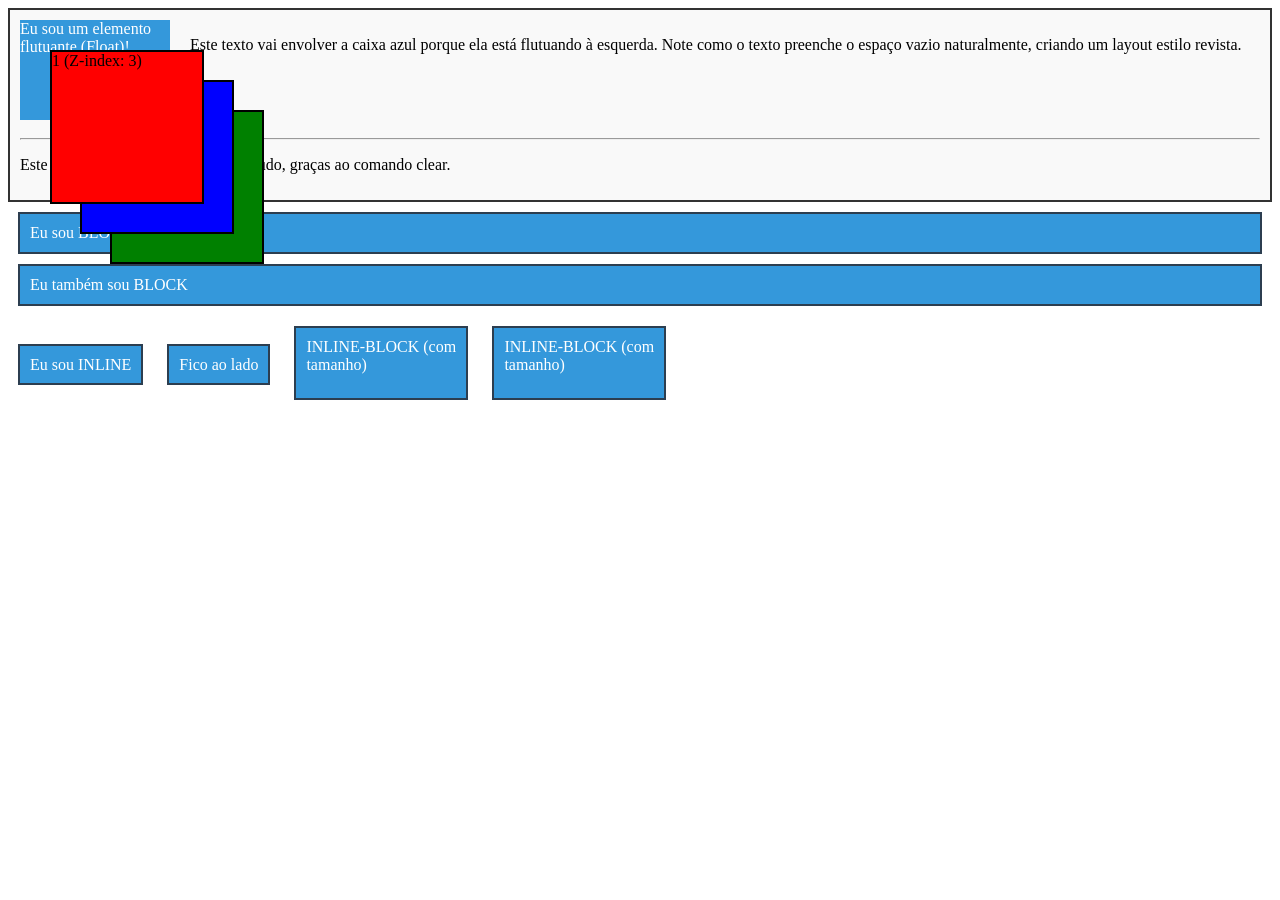
<file: index.html>
<!DOCTYPE html>
<html lang="en">
<head>
    <meta charset="UTF-8">
    <meta name="viewport" content="width=device-width, initial-scale=1.0">
    <title>Document</title>
    <link rel="stylesheet" href="estilo.css">
</head>
<body>
    <div class="conteiner">
    <div class="caixa-flutuante">Eu sou um elemento flutuante (Float)!</div>
    <p>Este texto vai envolver a caixa azul porque ela está flutuando à esquerda. 
    Note como o texto preenche o espaço vazio naturalmente, criando um layout 
    estilo revista.</p>
    <div class="limpar"></div> <hr>
    <p>Este texto aqui já aparece abaixo de tudo, graças ao comando clear.</p>
</div>

<div class="quadrado vermelho">1 (Z-index: 3)</div>
<div class="quadrado azul">2 (Z-index: 2)</div>
<div class="quadrado verde">3 (Z-index: 1)</div>

<div class="exemplo bloco">Eu sou BLOCK (ocupo a linha toda)</div>
<div class="exemplo bloco">Eu também sou BLOCK</div>

<span class="exemplo em-linha">Eu sou INLINE</span>
<span class="exemplo em-linha">Fico ao lado</span>

<div class="exemplo hibrido">INLINE-BLOCK (com tamanho)</div>
<div class="exemplo hibrido">INLINE-BLOCK (com tamanho)</div>

<div class="exemplo invisivel">Você não me verá na tela!</div>


</body>
</html>
</file>
<file: estilo.css>
.conteiner {
  border: 2px solid #333;
  padding: 10px;
  background-color: #f9f9f9;
}
.caixa-flutuante {
  width: 150px;
  height: 100px;
  background-color: #3498db;
  color: white;
  float: left;      /* Faz a caixa flutuar para a esquerda */
  margin-right: 20px; /* Garante que o texto não encoste na caixa */
  margin-bottom: 10px;
}
.limpar {
  clear: both;      /* Faz o conteúdo abaixo respeitar o fim da flutuação */
}
/* Exemplo> "mover visualmente" */
.caixa-a, .caixa-b, .caixa-c {
  width: 100px;
  height: 100px;
  display: inline-block;
  border: 2px solid black;
}
.caixa-b {
  background-color: yellow;
  position: relative; /* Ativa o modo relativo */
  top: 30px;          /* Empurra 30px para baixo da posição original */
  left: 50px;         /* Empurra 50px para a direita da posição original */
}

.conteiner-pai {
  position: relative; /* "Âncora" para o filho absoluto */
  height: 200px;
  border: 2px solid black;
}
.caixa-absoluta {
  position: absolute;
  top: 10px;
  right: 10px; /* Gruda no canto superior direito do pai */
  background: red;
}
.menu-fixo {
  position: fixed;
  top: 0;
  width: 100%;
  background: blue;
  color: white; /* Sempre visível no topo da tela */
}

.quadrado {
  width: 150px;
  height: 150px;
  position: absolute; /* Necessário para o z-index funcionar */
  border: 2px solid black;
}
.vermelho {
  background-color: red;
  top: 50px; left: 50px;
  z-index: 3; /* Ficará no topo */
}
.azul {
  background-color: blue;
  top: 80px; left: 80px;
  z-index: 2; /* Ficará no meio */
}
.verde {
  background-color: green;
  top: 110px; left: 110px;
  z-index: 1; /* Ficará atrás de todos */
}

.exemplo {
  background-color: #3498db;
  color: white;
  margin: 10px;
  padding: 10px;
  border: 2px solid #2c3e50;
}
.bloco { display: block; }
.em-linha { display: inline; }
.hibrido {
  display: inline-block;
  width: 150px;
  height: 50px;
}
.invisivel { display: none; }
</file>
